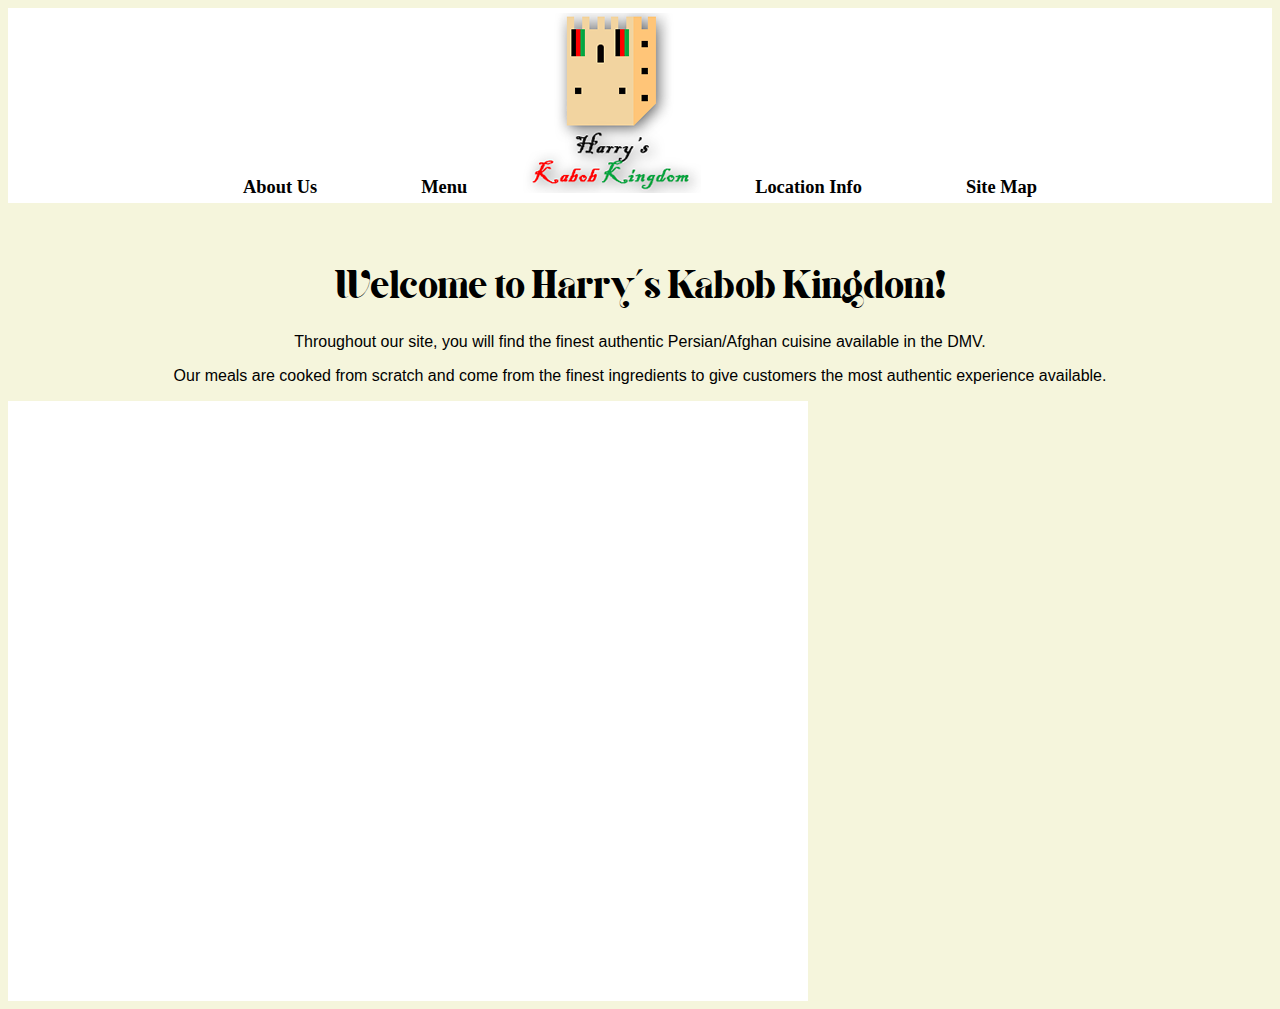
<file: Website Project/index.html>
<!doctype html>
<html>
<head>
<meta charset="utf-8">
<title>Harry's Kabob Kingdom Homepage</title>
<link href="sitestyle.css" rel="stylesheet" type="text/css">
<!--The following script tag downloads a font from the Adobe Edge Web Fonts server for use within the web page. We recommend that you do not modify it.--><script>var __adobewebfontsappname__="dreamweaver"</script><script src="http://use.edgefonts.net/pt-sans:n4,n7,i7:default;lato:n1:default.js" type="text/javascript"></script>
<script src="https://code.createjs.com/1.0.0/createjs.min.js"></script>
<script src="Project 4.js"></script>
<script>
var canvas, stage, exportRoot, anim_container, dom_overlay_container, fnStartAnimation;
function init() {
	canvas = document.getElementById("canvas");
	anim_container = document.getElementById("animation_container");
	dom_overlay_container = document.getElementById("dom_overlay_container");
	var comp=AdobeAn.getComposition("8604F267DE228540A529F34CD632F657");
	var lib=comp.getLibrary();
	var loader = new createjs.LoadQueue(false);
	loader.addEventListener("fileload", function(evt){handleFileLoad(evt,comp)});
	loader.addEventListener("complete", function(evt){handleComplete(evt,comp)});
	var lib=comp.getLibrary();
	loader.loadManifest(lib.properties.manifest);
}
function handleFileLoad(evt, comp) {
	var images=comp.getImages();	
	if (evt && (evt.item.type == "image")) { images[evt.item.id] = evt.result; }	
}
function handleComplete(evt,comp) {
	//This function is always called, irrespective of the content. You can use the variable "stage" after it is created in token create_stage.
	var lib=comp.getLibrary();
	var ss=comp.getSpriteSheet();
	var queue = evt.target;
	var ssMetadata = lib.ssMetadata;
	for(i=0; i<ssMetadata.length; i++) {
		ss[ssMetadata[i].name] = new createjs.SpriteSheet( {"images": [queue.getResult(ssMetadata[i].name)], "frames": ssMetadata[i].frames} )
	}
	exportRoot = new lib.Project4();
	stage = new lib.Stage(canvas);	
	//Registers the "tick" event listener.
	fnStartAnimation = function() {
		stage.addChild(exportRoot);
		createjs.Ticker.framerate = lib.properties.fps;
		createjs.Ticker.addEventListener("tick", stage);
	}	    
	//Code to support hidpi screens and responsive scaling.
	AdobeAn.makeResponsive(false,'both',false,1,[canvas,anim_container,dom_overlay_container]);	
	AdobeAn.compositionLoaded(lib.properties.id);
	fnStartAnimation();
}
	
</script>
</head>

<body onload="init();">
<div class="wrapper"> 
	<nav> 
		<ul>
			<li><a href="about_us.html">About Us</a></li>
			<li><a href="menu.html">Menu</a></li>
            <a href="index.html"><img src="images/website logo.png" alt="logo" width="180" height="180" class="logo" title="Restaurant Logo"></a>
		    <li><a href="location_info.html">Location Info</a></li>
			<li><a href="site_map.html">Site Map</a></li>
		</ul>
	</nav>
    <article class="main_content">
		<h1 class="header">Welcome to Harry's Kabob Kingdom!</h1> 
		<p>Throughout our site, you will find the finest authentic Persian/Afghan cuisine available in the DMV.</p>
		<p>Our meals are cooked from scratch and come from the finest ingredients to give customers the most authentic experience available.</p>
    </article>
	<div id="animation_container" style="background-color:rgba(255, 255, 255, 1.00); width:800px; height:600px">
		<canvas id="canvas" width="800" height="600" style="position: absolute; display: block; background-color:rgba(255, 255, 255, 1.00);"></canvas>
		<div id="dom_overlay_container" style="pointer-events:none; overflow:hidden; width:800px; height:600px; position: absolute; left: 0px; top: 0px; display: block;">
		</div>
	</div>
</div>
</body>
</html>
</file>
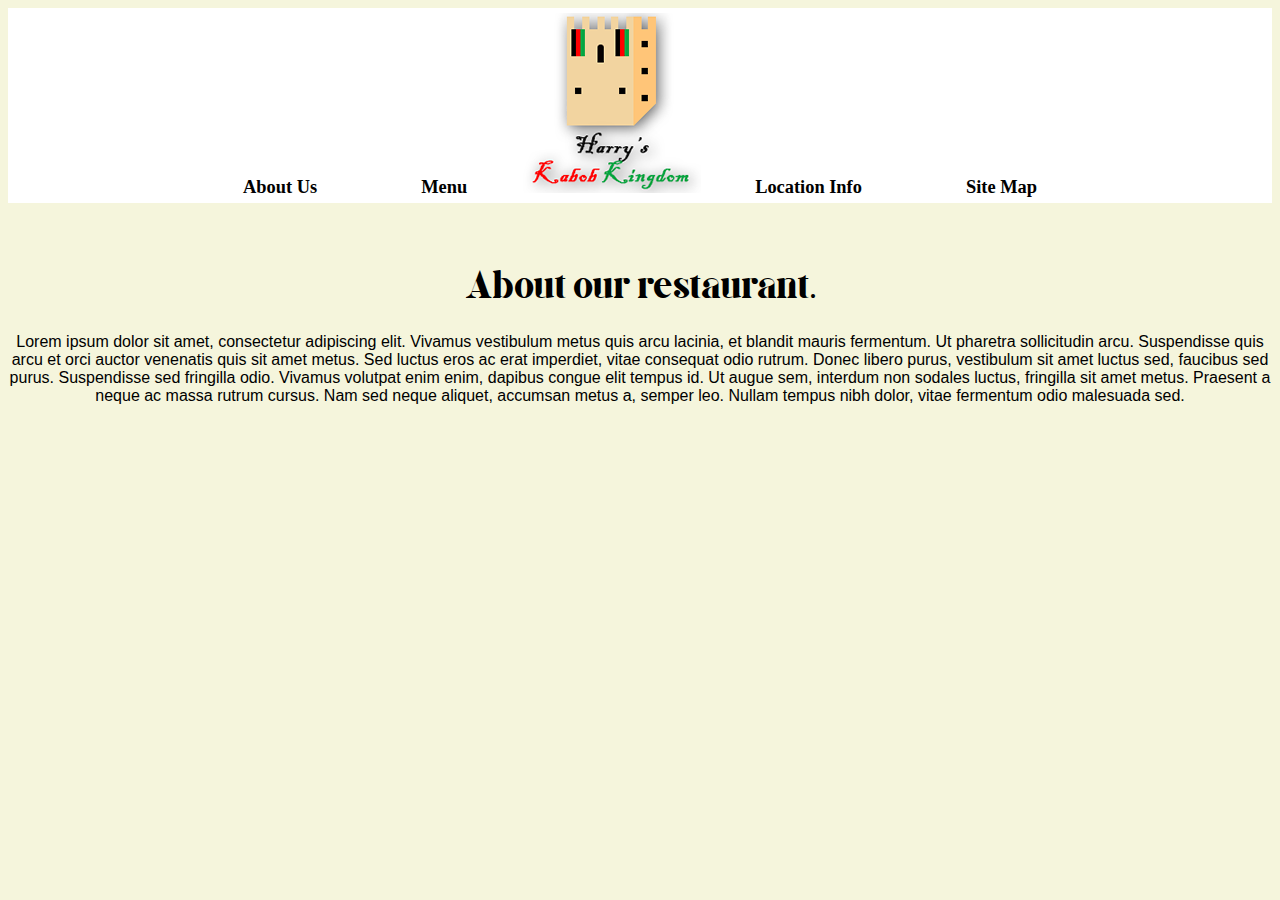
<file: Website Project/about_us.html>
<!doctype html>
<html>
<head>
<meta charset="utf-8">
<title>about_us</title>
<link href="sitestyle.css" rel="stylesheet" type="text/css">
<!--The following script tag downloads a font from the Adobe Edge Web Fonts server for use within the web page. We recommend that you do not modify it.-->
<script>var __adobewebfontsappname__="dreamweaver"</script>
<script src="http://use.edgefonts.net/pt-sans:n7:default.js" type="text/javascript"></script>

</head>

<body>
  <div class="wrapper"> 
	<nav> 
		<ul>
			<li><a href="about_us.html">About Us</a></li>
			<li><a href="menu.html">Menu</a></li>
            <a href="index.html"><img src="images/website logo.png" alt="logo" width="180" height="180" class="logo" title="Restaurant Logo"></a>
		    <li><a href="location_info.html">Location Info</a></li>
			<li><a href="site_map.html">Site Map</a></li>
		</ul>
    </nav>
	  
	<article class="main_content">
		<h1 class="header">About our restaurant.</h1>
		<p>Lorem ipsum dolor sit amet, consectetur adipiscing elit. Vivamus vestibulum metus quis arcu lacinia, et blandit mauris fermentum. Ut pharetra sollicitudin arcu. Suspendisse quis arcu et orci auctor venenatis quis sit amet metus. Sed luctus eros ac erat imperdiet, vitae consequat odio rutrum. Donec libero purus, vestibulum sit amet luctus sed, faucibus sed purus. Suspendisse sed fringilla odio. Vivamus volutpat enim enim, dapibus congue elit tempus id. Ut augue sem, interdum non sodales luctus, fringilla sit amet metus. Praesent a neque ac massa rutrum cursus. Nam sed neque aliquet, accumsan metus a, semper leo. Nullam tempus nibh dolor, vitae fermentum odio malesuada sed.</p>
	</article>

  </div> 
</body>
</html>
</file>
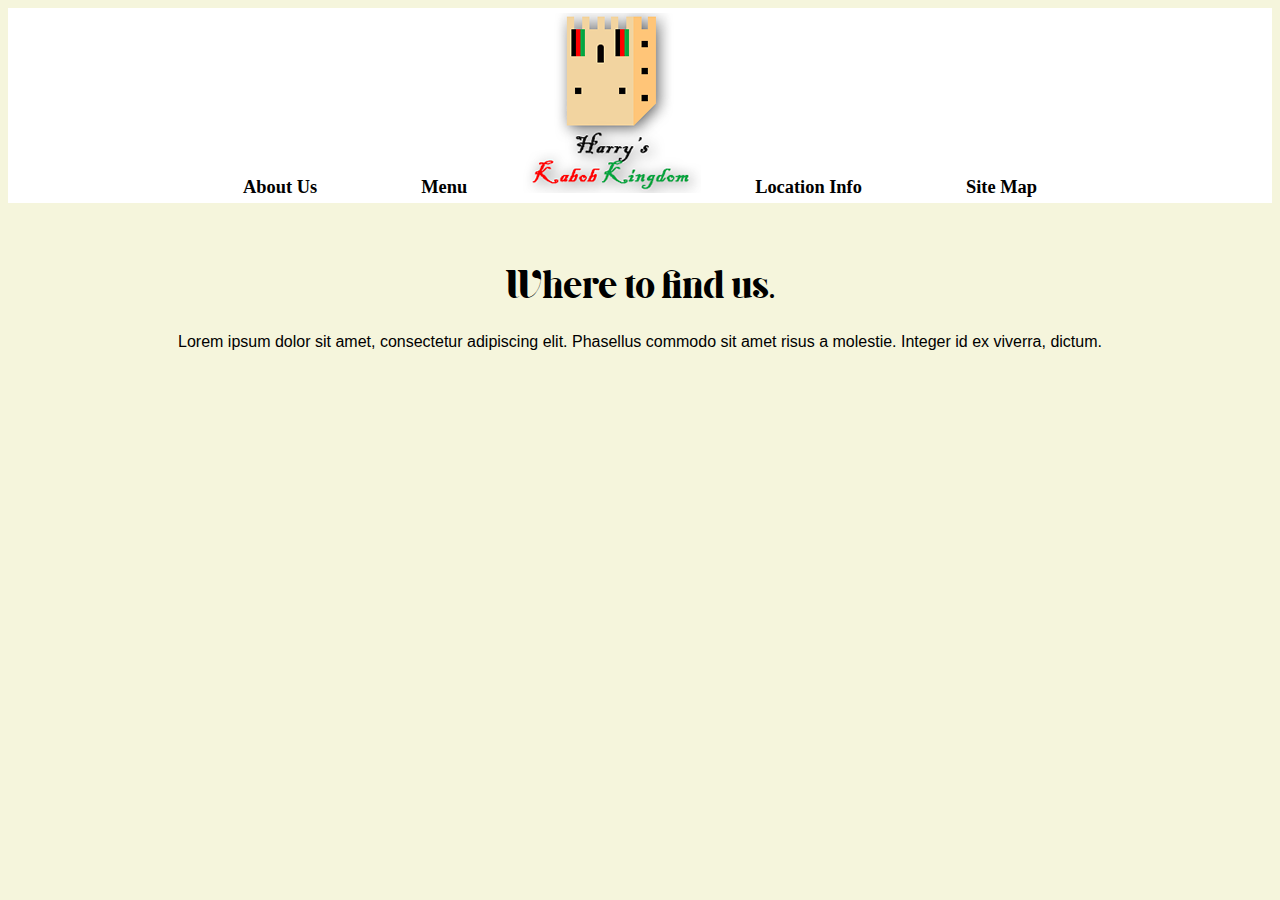
<file: Website Project/location_info.html>
<!doctype html>
<html>
<head>
<meta charset="utf-8">
<title>location_info</title>
<link href="sitestyle.css" rel="stylesheet" type="text/css">
<!--The following script tag downloads a font from the Adobe Edge Web Fonts server for use within the web page. We recommend that you do not modify it.-->
<script>var __adobewebfontsappname__="dreamweaver"</script>
<script src="http://use.edgefonts.net/pt-sans:n7:default.js" type="text/javascript"></script>

</head>

<body>
	<div class="wrapper"> 
	<nav> 
		<ul>
			<li><a href="about_us.html">About Us</a></li>
			<li><a href="menu.html">Menu</a></li>
            <a href="index.html"><img src="images/website logo.png" alt="logo" width="180" height="180" class="logo" title="Restaurant Logo"></a>
		    <li><a href="location_info.html">Location Info</a></li>
			<li><a href="site_map.html">Site Map</a></li>
		</ul>
    </nav>
	<article class="main_content">
		<h1 class="header">Where to find us.</h1>
		<p>Lorem ipsum dolor sit amet, consectetur adipiscing elit. Phasellus commodo sit amet risus a molestie. Integer id ex viverra, dictum.</p>
	</article>
	</div>
</body>
</html>
</file>
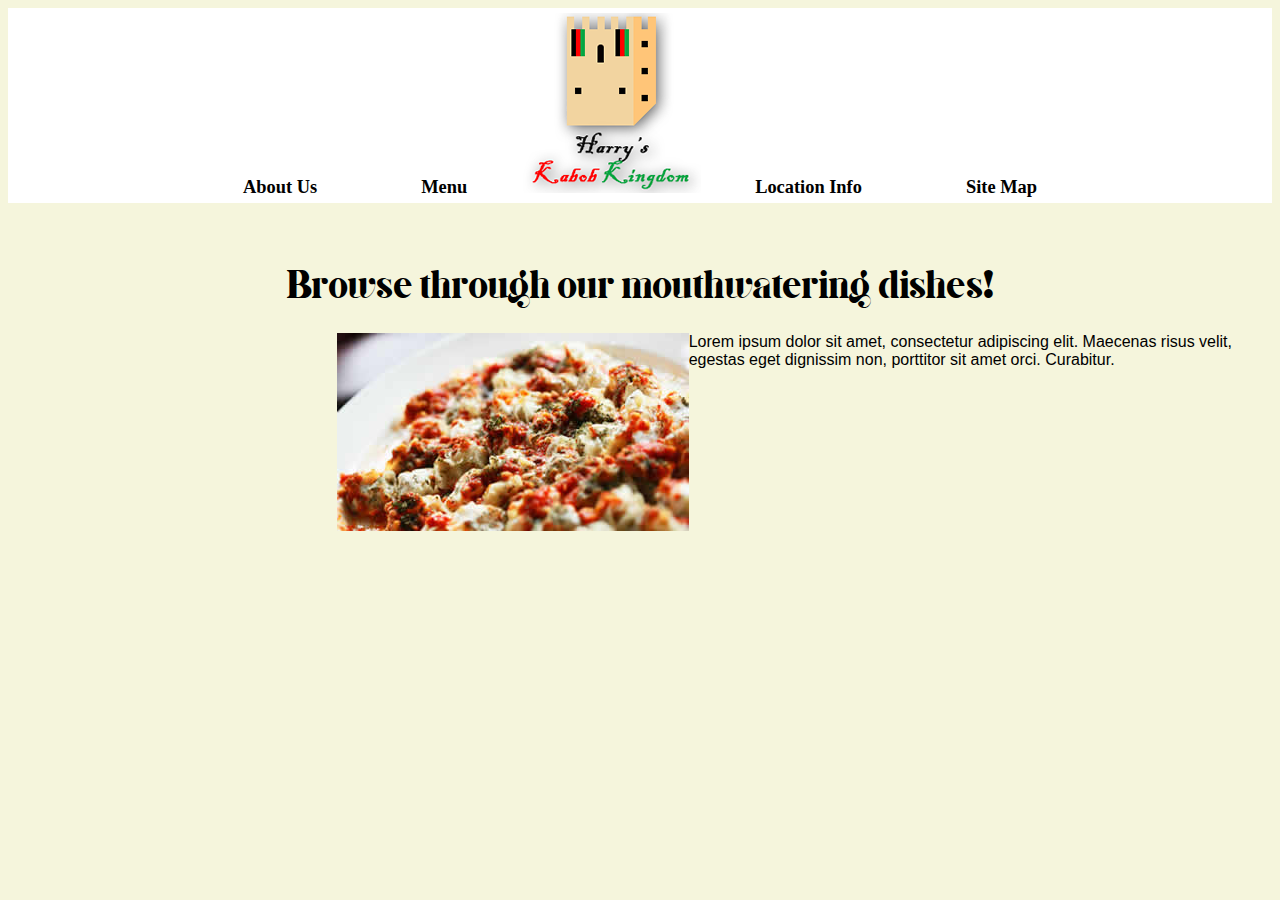
<file: Website Project/menu.html>
<!doctype html>
<html>
<head>
<meta charset="utf-8">
<title>about-us</title>
<link href="sitestyle.css" rel="stylesheet" type="text/css">
<!--The following script tag downloads a font from the Adobe Edge Web Fonts server for use within the web page. We recommend that you do not modify it.-->
<script>var __adobewebfontsappname__="dreamweaver"</script>
<script src="http://use.edgefonts.net/pt-sans:n7:default.js" type="text/javascript"></script>

</head>

<body>
<div class="wrapper"> 
  <nav> 
		<ul>
			<li><a href="about_us.html">About Us</a></li>
			<li><a href="menu.html">Menu</a></li>
            <a href="index.html"><img src="images/website logo.png" alt="logo" width="180" height="180" class="logo" title="Restaurant Logo"></a>
		    <li><a href="location_info.html">Location Info</a></li>
			<li><a href="site_map.html">Site Map</a></li>
		</ul>
  </nav>
		
  <article class="main_content">
	<h1 class="header">Browse through our mouthwatering dishes!</h1>
	<article class="food_descrption"> 
		<img src="images/mantoo.jpg" alt="manto" width="352" height="198" class="food_image" title="Mantoo dish">
		<p>Lorem ipsum dolor sit amet, consectetur adipiscing elit. Maecenas risus velit, egestas eget dignissim non, porttitor sit amet orci. Curabitur.&nbsp;</p>
	</article>
  </article>
  </div> 
</body> 
</html>
</file>
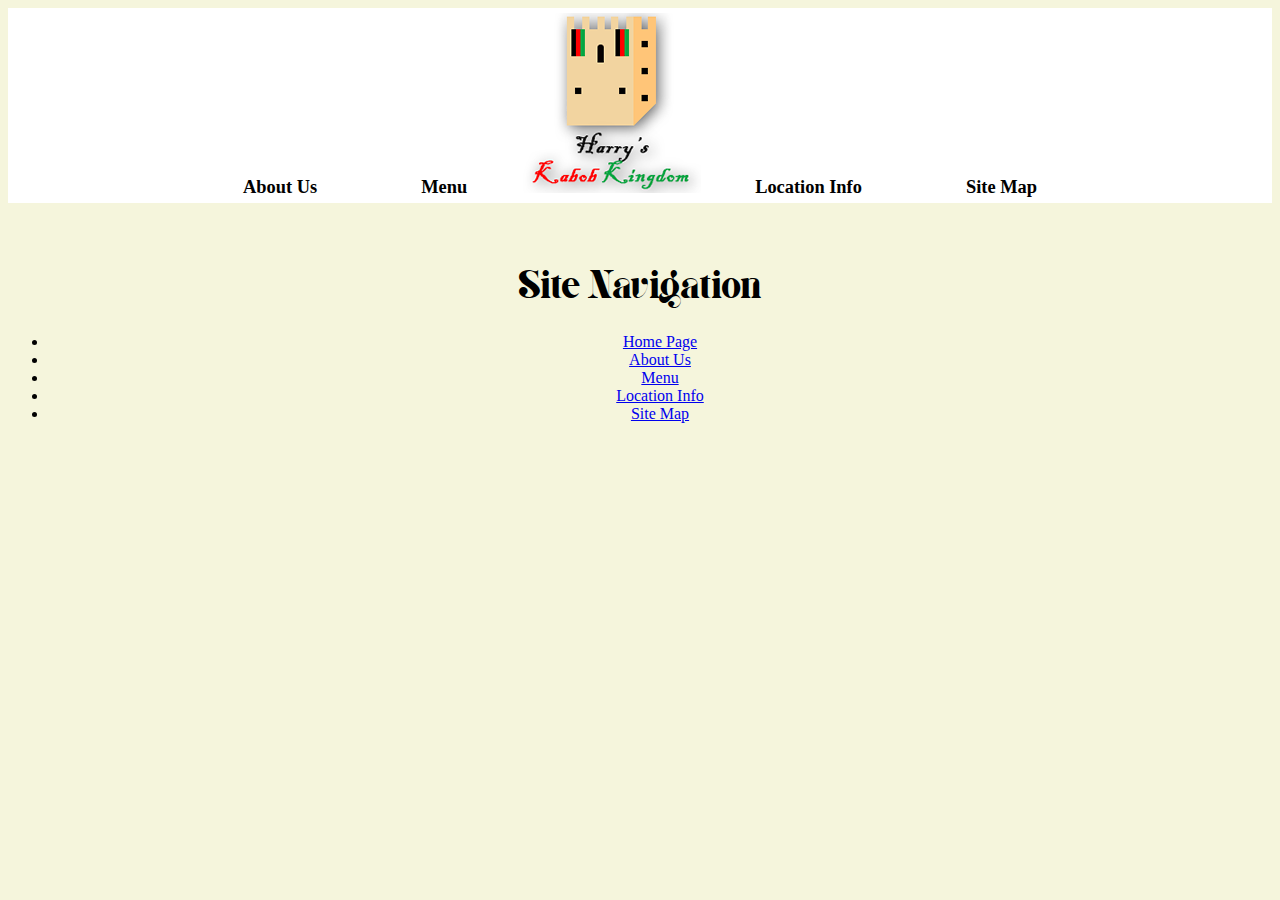
<file: Website Project/site_map.html>
<!doctype html>
<html>
<head>
<meta charset="utf-8">
<title>site_map</title>
<link href="sitestyle.css" rel="stylesheet" type="text/css">
<!--The following script tag downloads a font from the Adobe Edge Web Fonts server for use within the web page. We recommend that you do not modify it.-->
<script>var __adobewebfontsappname__="dreamweaver"</script>
<script src="http://use.edgefonts.net/pt-sans:n7:default.js" type="text/javascript"></script>

</head>

<body>
	<div class="wrapper"> 
	<nav> 
		<ul>
			<li><a href="about_us.html">About Us</a></li>
			<li><a href="menu.html">Menu</a></li>
            <a href="index.html"><img src="images/website logo.png" alt="logo" width="180" height="180" class="logo" title="Restaurant Logo"></a>
		    <li><a href="location_info.html">Location Info</a></li>
			<li><a href="site_map.html">Site Map</a></li>
		</ul>
    </nav>
	<article class="main_content">
		<h1 class="header">Site Navigation</h1>
		<ul>
			<li><a href="index.html">Home Page</a></li> 
			<li><a href="about_us.html">About Us</a></li>
			<li><a href="menu.html">Menu</a></li>
		    <li><a href="location_info.html">Location Info</a></li>
			<li><a href="site_map.html">Site Map</a></li>
		</ul>
	</article>
	</div>
</body>
</html>
</file>
<file: Website Project/sitestyle.css>
@charset "utf-8";
@import url("Giaza_Pro/stylesheet.css");

nav {
    background-color: #FFFFFF;
    position: relative;
    width: 100%;
	height: 20%; 
    align-items: center;
    justify-content: center;
    display: flex;
} 
nav ul {
    list-style: none;
    margin-top: -3px;
    margin-bottom: -3px;
    padding: 8px 0;
}
nav ul li {
    font-family: arial;
    display: inline-block;
    margin-top: 0px;
} 
nav ul li a {
    margin-top: 0;
    margin-left: 50px;
    margin-right: 50px;
    margin-bottom: 0;
    text-decoration: none;
    color: #000000;
    font-weight: 700;
    display: block;
    font-style: normal;
    font-family: pt-sans;
    font-size: 1.15em;
    
}
nav ul li a:hover {
    color: #6E6E6E;
    font-size: 1.25em;
    margin-top: 0;
    margin-right: 50px;
    margin-bottom: 0;
    margin-left: 50px;
}

logo {
	width: 90%;
	height: 90%;
	position: relative; 
	}
.header {
    font-family: "Giaza Pro";
    font-weight: 100;
    font-size: 2.5em;
    margin-bottom: -0.5em;
}
body {
    background-color: #F5F5DC;
	justify-content: center; 
}
.main_content article h2 {
    font-family: "Giaza Pro";
    font-weight: normal;
    font-style: italic;
}

.main_content {
    overflow: auto;
    text-align: center;
}


.wrapper .main_content article {
    

}
.food_descrption {
    margin-left: 26%;
    text-align: left;
}
.food_image {
	float: left;
}
.main_content p {
    font-style: normal;
    font-weight: 300;
    font-family: "Gill Sans", "Gill Sans MT", "Myriad Pro", "DejaVu Sans Condensed", Helvetica, Arial, sans-serif;
}
</file>
